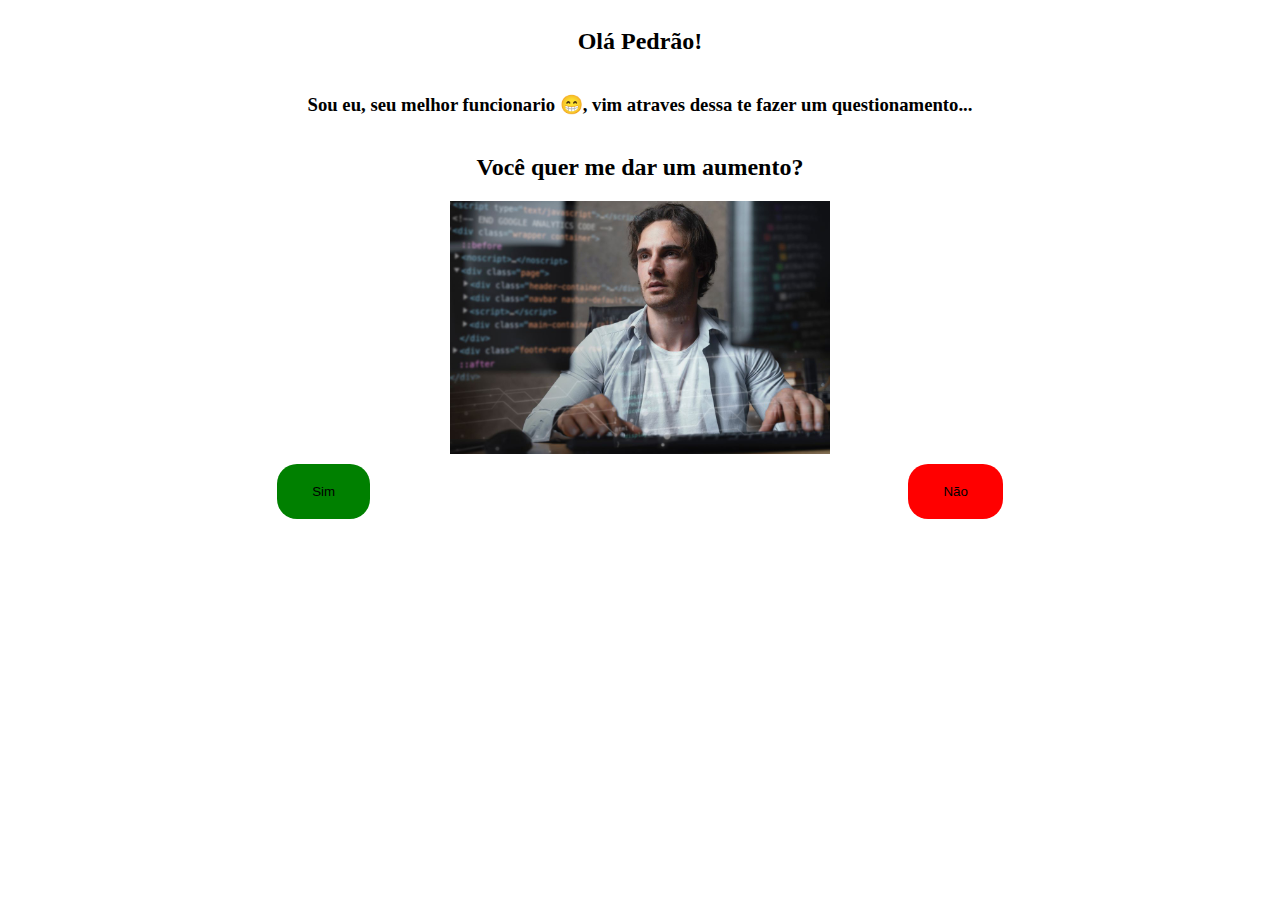
<file: index.html>
<!DOCTYPE html>
<html lang="en">
<head>
    <meta charset="UTF-8">
    <meta name="viewport" content="width=device-width, initial-scale=1.0">
    <link rel="stylesheet" href="./assets/style.css" />
    <title>Dar um aumento</title>
</head>
<body>
    <h2> Olá Pedrão!</h2>
    <h3> Sou eu, seu melhor funcionario &#128513;, vim atraves dessa te fazer um questionamento...</h3>

    <div>
        <h2>Você quer me dar um aumento?</h2>
        <img src="./assets/images/Desenvolvedor-2.jpg">
        <div class="buttons">
            <button class="yes" id="yes">
                Sim
            </button>
            <button class="no-option" id="no-option">
                Não
            </button>
        </div>
    </div>

    <script src="./assets/script.js"></script>
</body>
</html>
</file>
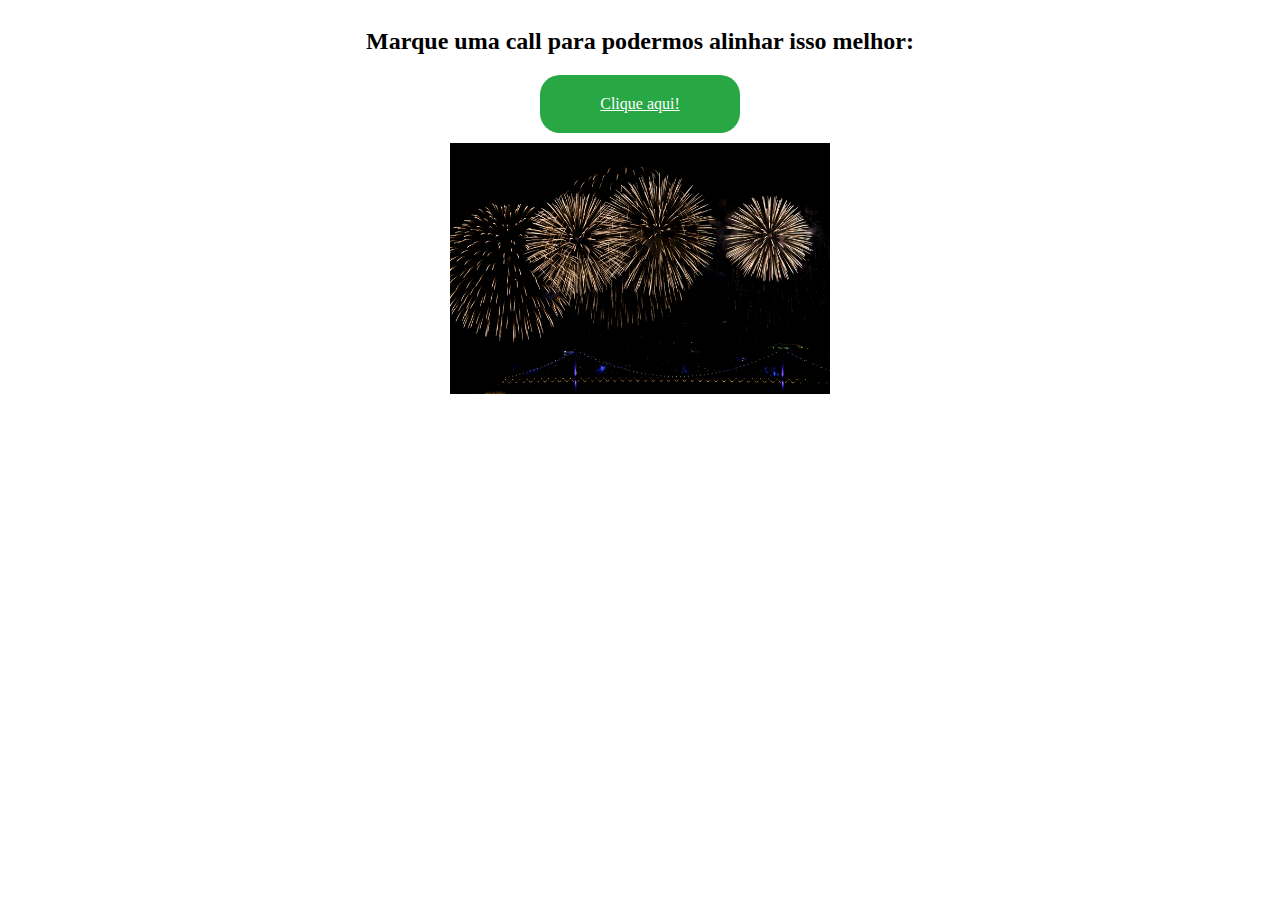
<file: pagina2.html>
<!DOCTYPE html>
<html lang="en">
<head>
    <meta charset="UTF-8">
    <meta name="viewport" content="width=device-width, initial-scale=1.0">
    <link rel="stylesheet" href="./assets/style.css" />
    <title>Sucesso</title>
</head>
<body>
    <h2>Marque uma call para podermos alinhar isso melhor:</h2>
    <a href="https://outlook.office.com/calendar/view/month">Clique aqui!</a>

    <img src="./assets/images/fogos.gif">

</body>
</html>
</file>
<file: assets/style.css>
@keyframes blink {
    0% {
        opacity: 1;
    }
    50% {
        opacity: 0.5;
    }
    100% {
        opacity: 1;
    }
}

body {
    display: flex;
    flex-direction: column;
}

h2, h3, img, a {
    display: flex;
    align-items: center;
    flex-direction: column;
}

img {
    width: 30%;
    height: 30%;
    margin: 0 auto;
}

.buttons {
    margin-top: 10px;
    display: flex;
    justify-content: space-around;
}

button {
    padding: 20px 35px;
    border-radius: 20px;
    border: none;
}

.yes {
    background-color: green;
    cursor: pointer;
}

.no-option {
    background-color: red;
    position: relative;
}

a {
    background-color: #28a745; 
    color: #fff;
    padding: 20px 35px;
    font-size: 16px;
    border: none;
    border-radius: 20px;
    cursor: pointer;
    animation: blink 1s infinite;
    width: 130px;
    margin: 0 auto 10px;
}


@media screen and (max-width: 768px){
    img {
        width: 70%;
    }
}
</file>
